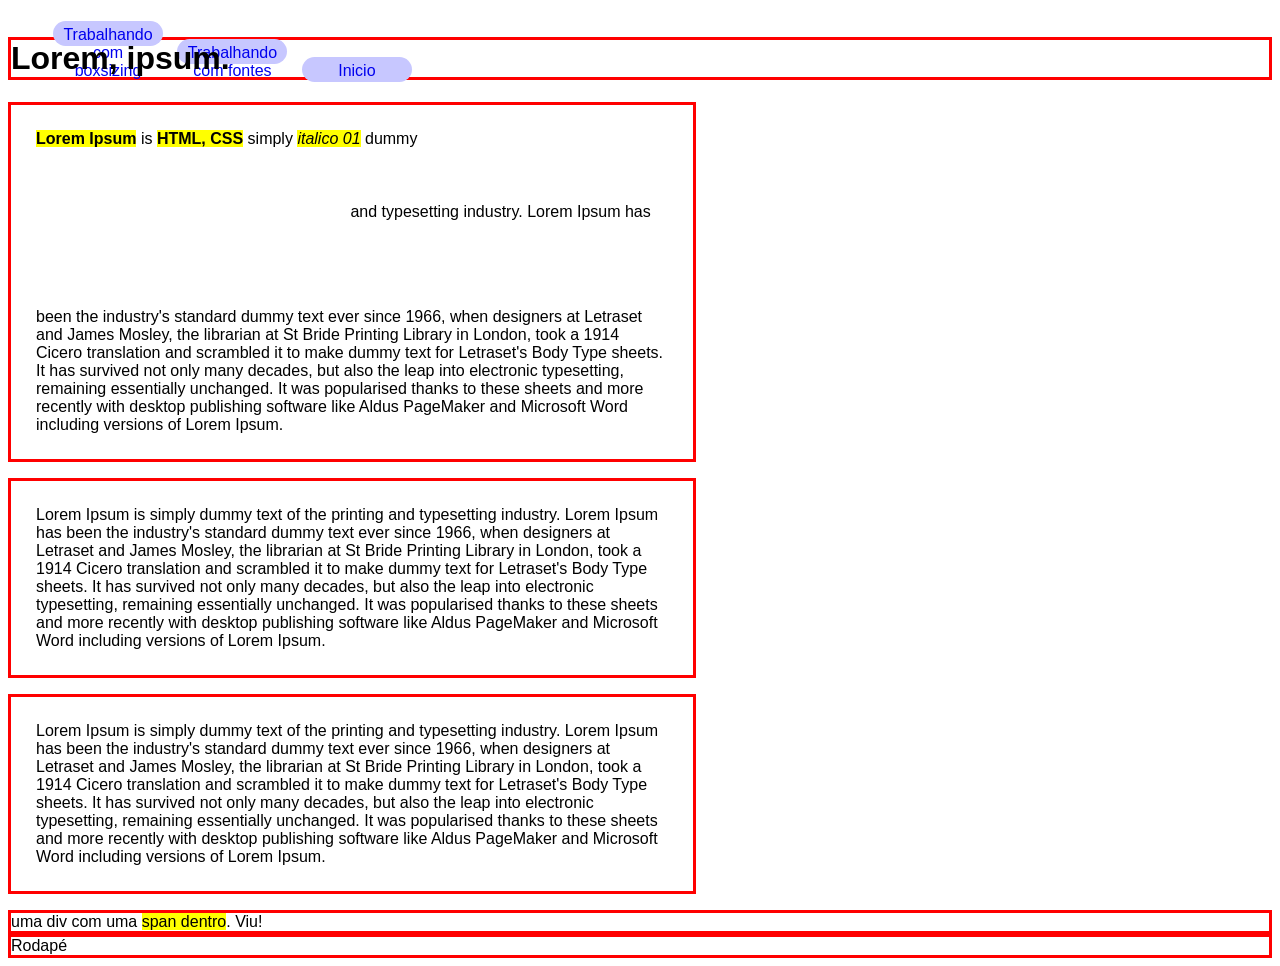
<file: pages/display.html>
<!DOCTYPE html>
<html lang="pt-br">

<head>
    <meta charset="UTF-8">
    <meta name="viewport" content="width=device-width, initial-scale=1.0">
    <meta name="author" content="Maria Trevelin">
    <meta name="description" content="Resumo das aulas de HTML e CSS">
    <meta name="keywords" content="html5, css, tecnologia">
    <link rel="stylesheet" href="../style/style.css">
    <title>Resumo | Display</title>

    <style>
        body{
            font-family: sans-serif;
        }
        h1, p, div, footer{
            border: 3px solid red
        }
        p{
            width: 50%;
            padding: 25px;
        }

        b, strong, i, em, span{
            background-color: yellow;
        }

        em{
            height: 50px;
            width: 200px;
            margin: 5px;
            padding: 50px;
            display: inline-block;  
            visibility: hidden;  
        }

    </style>
</head>

<body>
    <header>
        <nav>
            <ul>
                <li><a href="../pages/boxsizing.html">Trabalhando com boxsizing</a></li>
                <li><a href="../pages/fontes.html">Trabalhando com fontes</a></li>
                <li><a href="../pages/index.html">Inicio</a></li>
            </ul>
        </nav>
    </header>
    <main>
        <h1>Lorem, ipsum.</h1>
        <p>
            <b>Lorem Ipsum</b> is <strong>HTML, CSS</strong> simply <i>italico 01</i> dummy <em>text of the printing</em> and typesetting industry. Lorem Ipsum has been the
            industry's standard dummy text ever since 1966, when designers at Letraset and James Mosley, the
            librarian at St Bride Printing Library in London, took a 1914 Cicero translation and scrambled it to
            make dummy text for Letraset's Body Type sheets. It has survived not only many decades, but also the
            leap into electronic typesetting, remaining essentially unchanged. It was popularised thanks to
            these sheets and more recently with desktop publishing software like Aldus PageMaker and Microsoft
            Word including versions of Lorem Ipsum.
        </p>
        <p>
            Lorem Ipsum is simply dummy text of the printing and typesetting industry. Lorem Ipsum has been the
            industry's standard dummy text ever since 1966, when designers at Letraset and James Mosley, the
            librarian at St Bride Printing Library in London, took a 1914 Cicero translation and scrambled it to
            make dummy text for Letraset's Body Type sheets. It has survived not only many decades, but also the
            leap into electronic typesetting, remaining essentially unchanged. It was popularised thanks to
            these sheets and more recently with desktop publishing software like Aldus PageMaker and Microsoft
            Word including versions of Lorem Ipsum.
        </p>
        <p>
            Lorem Ipsum is simply dummy text of the printing and typesetting industry. Lorem Ipsum has been the
            industry's standard dummy text ever since 1966, when designers at Letraset and James Mosley, the
            librarian at St Bride Printing Library in London, took a 1914 Cicero translation and scrambled it to
            make dummy text for Letraset's Body Type sheets. It has survived not only many decades, but also the
            leap into electronic typesetting, remaining essentially unchanged. It was popularised thanks to
            these sheets and more recently with desktop publishing software like Aldus PageMaker and Microsoft
            Word including versions of Lorem Ipsum.
        </p>
        <div>uma div com uma <span>span dentro</span>. Viu!</div>
    </main>
    <footer>
        Rodapé
    </footer>
</body>

</html>
</file>
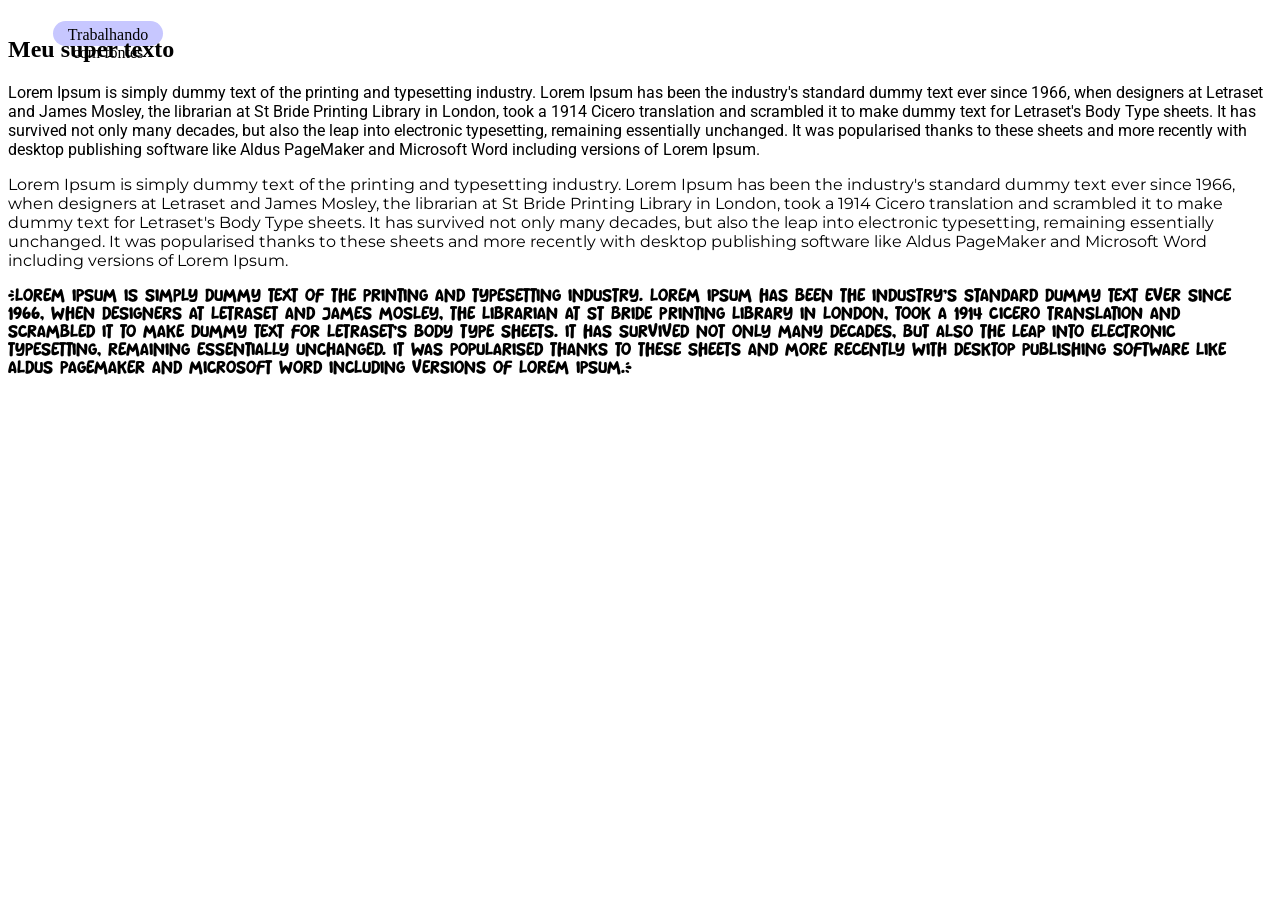
<file: pages/fontes.html>
<!DOCTYPE html>
<html lang="pt-br">

<head>
    <meta charset="UTF-8">
    <meta name="viewport" content="width=device-width, initial-scale=1.0">
    <meta name="author" content="Maria Trevelin">
    <meta name="description" content="Resumo das aulas de HTML e CSS">
    <meta name="keywords" content="html5, css, tecnologia">
    <link rel="stylesheet" href="../style/style.css">

    <link rel="preconnect" href="https://fonts.googleapis.com">
    <link rel="preconnect" href="https://fonts.gstatic.com" crossorigin>
    <link 
        href="https://fonts.googleapis.com/css2?family=Roboto:ital,wght@0,100..900;1,100..900&display=swap"
        rel="stylesheet">

    <title>Resumo da aula de Tipografia em HTML e CSS</title>
</head>

<body>
    <header>

    </header>
    <main>
        <nav>
            <ul>
                <li><a href="./pages/fontes.html"></a>Trabalhando com fontes</li>
            </ul>
        </nav>
        <section>
            <h2>Meu super texto</h2>
            <article>
                <p class="texto-artigo texto-um">
                    Lorem Ipsum is simply dummy text of the printing and typesetting industry. Lorem Ipsum has been the
                    industry's standard dummy text ever since 1966, when designers at Letraset and James Mosley, the
                    librarian at St Bride Printing Library in London, took a 1914 Cicero translation and scrambled it to
                    make dummy text for Letraset's Body Type sheets. It has survived not only many decades, but also the
                    leap into electronic typesetting, remaining essentially unchanged. It was popularised thanks to
                    these sheets and more recently with desktop publishing software like Aldus PageMaker and Microsoft
                    Word including versions of Lorem Ipsum.
                </p>

                <p class="texto-artigo texto-dois">
                    Lorem Ipsum is simply dummy text of the printing and typesetting industry. Lorem Ipsum has been the
                    industry's standard dummy text ever since 1966, when designers at Letraset and James Mosley, the
                    librarian at St Bride Printing Library in London, took a 1914 Cicero translation and scrambled it to
                    make dummy text for Letraset's Body Type sheets. It has survived not only many decades, but also the
                    leap into electronic typesetting, remaining essentially unchanged. It was popularised thanks to
                    these sheets and more recently with desktop publishing software like Aldus PageMaker and Microsoft
                    Word including versions of Lorem Ipsum.
                </p>

                <p class="texto-artigo texto-tres">
                    &lt;Lorem Ipsum is simply dummy text of the printing and typesetting industry. Lorem Ipsum has been the
                    industry's standard dummy text ever since 1966, when designers at Letraset and James Mosley, the
                    librarian at St Bride Printing Library in London, took a 1914 Cicero translation and scrambled it to
                    make dummy text for Letraset's Body Type sheets. It has survived not only many decades, but also the
                    leap into electronic typesetting, remaining essentially unchanged. It was popularised thanks to
                    these sheets and more recently with desktop publishing software like Aldus PageMaker and Microsoft
                    Word including versions of Lorem Ipsum.&gt;
                </p>
            </article>
        </section>
    </main>
    <footer>

    </footer>
</body>

</html>
</file>
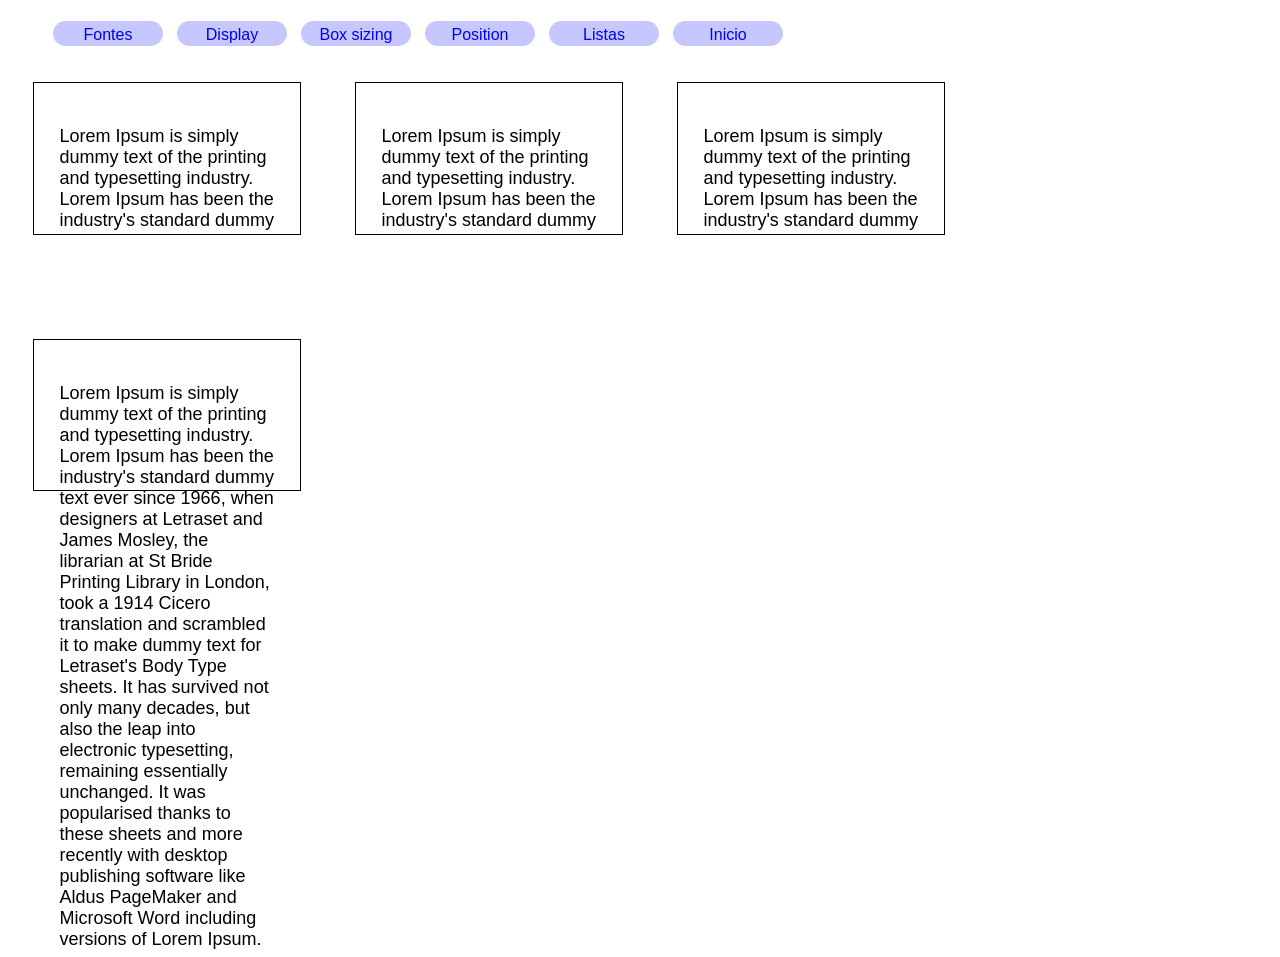
<file: pages/overflow.html>
<!DOCTYPE html>
<html lang="pt-br">
<head>
    <meta charset="UTF-8">
    <meta name="viewport" content="width=device-width, initial-scale=1.0">
    <meta name="author" content="Maria Trevelin">
    <meta name="description" content="Resumo das aulas de HTML e CSS">
    <meta name="keywords" content="html5, css, tecnologia">
    <link rel="stylesheet" href="../style/style.css">
    <title>Resumo das aulas de html</title>

    <style>
        div{
            padding: 2%;
            margin: 50px 2%;
            border: 1px solid black;
            width: 17%;
            height: 100px;
            font-family: sans-serif;
            font-size: 18px;
            display: inline-block;
        }

        .div1{
            overflow: hidden;
        }
        .div2{
            overflow: scroll;
        }
        .div3{
            overflow: auto;
        }
        .div4{
            overflow: visible;
        }
    </style>
</head>
<body>
    <header>
        <nav>
            <ul>
                <li><a href="./pages/fontes.html">Fontes</a></li>
                <li><a href="./pages/display.html">Display</a></li>
                <li><a href="./pages/boxsizing.html">Box sizing</a></li>
                <li><a href="./pages/position.html">Position</a></li>
                <li><a href="./pages/listas.html">Listas</a></li>
                <li><a href="../index.html">Inicio</a></li>
            </ul>
        </nav>
    </header>
    <main>
        <div class="div1">
            <p>
                Lorem Ipsum is simply dummy text of the printing and typesetting industry. Lorem Ipsum has been the
            industry's standard dummy text ever since 1966, when designers at Letraset and James Mosley, the
            librarian at St Bride Printing Library in London, took a 1914 Cicero translation and scrambled it to
            make dummy text for Letraset's Body Type sheets. It has survived not only many decades, but also the
            leap into electronic typesetting, remaining essentially unchanged. It was popularised thanks to
            these sheets and more recently with desktop publishing software like Aldus PageMaker and Microsoft
            Word including versions of Lorem Ipsum.
            </p>
        </div>
        <div class="div2">
            <p>
                Lorem Ipsum is simply dummy text of the printing and typesetting industry. Lorem Ipsum has been the
            industry's standard dummy text ever since 1966, when designers at Letraset and James Mosley, the
            librarian at St Bride Printing Library in London, took a 1914 Cicero translation and scrambled it to
            make dummy text for Letraset's Body Type sheets. It has survived not only many decades, but also the
            leap into electronic typesetting, remaining essentially unchanged. It was popularised thanks to
            these sheets and more recently with desktop publishing software like Aldus PageMaker and Microsoft
            Word including versions of Lorem Ipsum.
            </p>
        </div>
        <div class="div3">
            <p>
                Lorem Ipsum is simply dummy text of the printing and typesetting industry. Lorem Ipsum has been the
            industry's standard dummy text ever since 1966, when designers at Letraset and James Mosley, the
            librarian at St Bride Printing Library in London, took a 1914 Cicero translation and scrambled it to
            make dummy text for Letraset's Body Type sheets. It has survived not only many decades, but also the
            leap into electronic typesetting, remaining essentially unchanged. It was popularised thanks to
            these sheets and more recently with desktop publishing software like Aldus PageMaker and Microsoft
            Word including versions of Lorem Ipsum.
            </p>
        </div>
        <div class="div4">
            <p>
                Lorem Ipsum is simply dummy text of the printing and typesetting industry. Lorem Ipsum has been the
            industry's standard dummy text ever since 1966, when designers at Letraset and James Mosley, the
            librarian at St Bride Printing Library in London, took a 1914 Cicero translation and scrambled it to
            make dummy text for Letraset's Body Type sheets. It has survived not only many decades, but also the
            leap into electronic typesetting, remaining essentially unchanged. It was popularised thanks to
            these sheets and more recently with desktop publishing software like Aldus PageMaker and Microsoft
            Word including versions of Lorem Ipsum.
            </p>
        </div>
    </main>
    <footer>

    </footer>
</body>
</html>
</file>
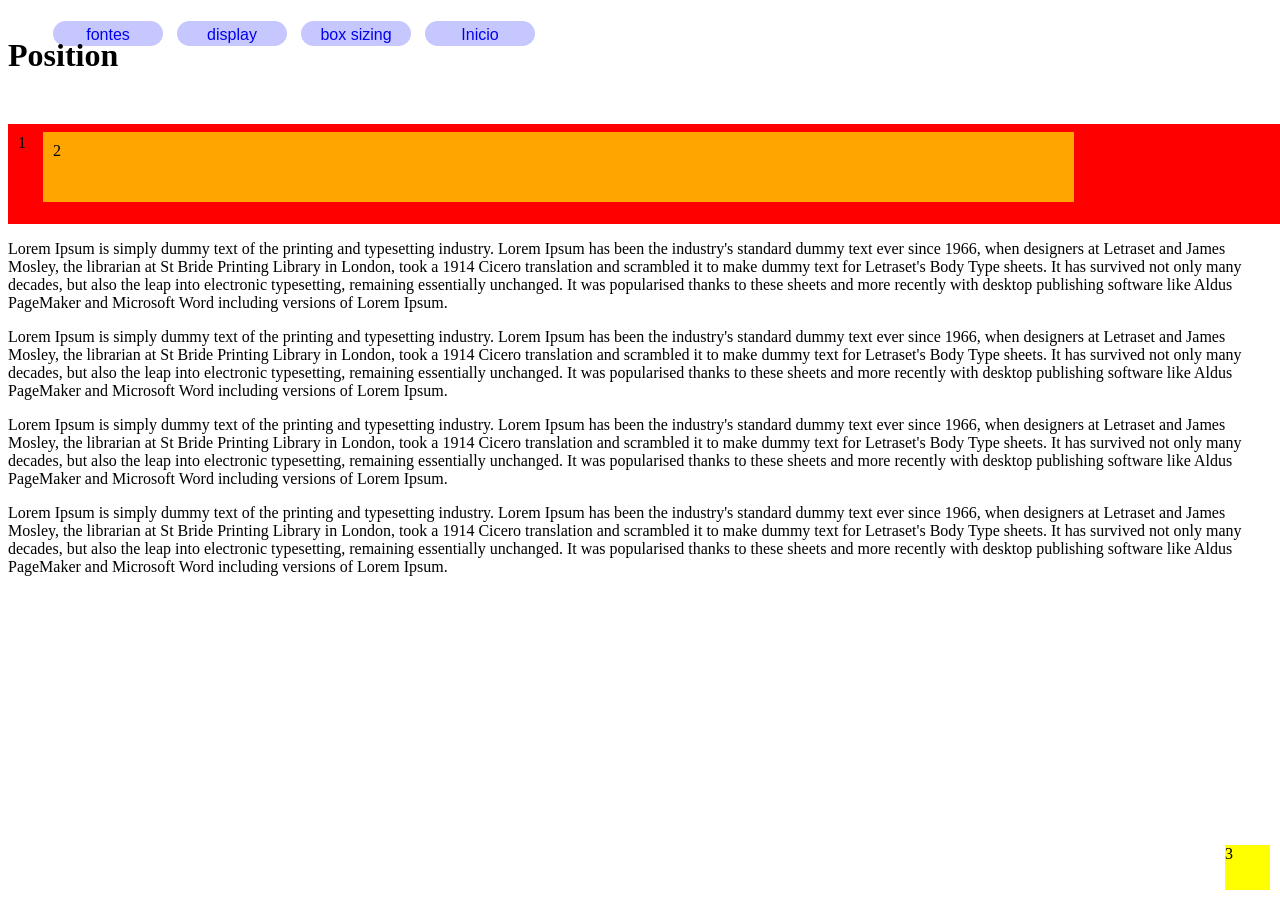
<file: pages/position.html>
<!DOCTYPE html>
<html lang="pt-br">
<head>
    <meta charset="UTF-8">
    <meta name="viewport" content="width=device-width, initial-scale=1.0">
    <meta name="author" content="Maria Trevelin">
    <meta name="description" content="Resumo das aulas de HTML e CSS">
    <meta name="keywords" content="html5, css, tecnologia">
    <link rel="stylesheet" href="../style/style.css">
    <title>Resumo das aulas de html</title>
    <style>
        #um{
            background-color: red;
            padding: 10px;
            width: 100%;
            height: 80px;
            margin-top: 50px;
            position: relative;
            top: 0;
        }
        #dois{
            background-color: orange;
            padding: 10px;
            width: 80%;
            height: 50px;
            position: relative;
            top: -20px;
            right: -25px;
        }
        #tres{
            background-color: yellow;
            width: 45px;
            height: 45px;
            position: fixed;
            bottom: 10px;
            right: 10px;
        }

    </style>

</head>
<body>
    <header>
        <nav>
            <ul>
                <li><a href="../pages/fontes.html">fontes</a></li>
                <li><a href="../pages/display.html">display</a></li>
                <li><a href="../pages/boxsizing.html">box sizing</a></li>
                <li><a href="../index.html">Inicio</a></li>
            </ul>
        </nav>
    </header>
    <main>
        <h1>Position</h1>
        <div id="container">
            <div id="um">
                1
                <div id="dois">
                    2
                    <div id="tres">
                        3
                    </div>
                </div>
            </div>
            <p>
                Lorem Ipsum is simply dummy text of the printing and typesetting industry. Lorem Ipsum has been the
            industry's standard dummy text ever since 1966, when designers at Letraset and James Mosley, the
            librarian at St Bride Printing Library in London, took a 1914 Cicero translation and scrambled it to
            make dummy text for Letraset's Body Type sheets. It has survived not only many decades, but also the
            leap into electronic typesetting, remaining essentially unchanged. It was popularised thanks to
            these sheets and more recently with desktop publishing software like Aldus PageMaker and Microsoft
            Word including versions of Lorem Ipsum.
            </p>
            <p>
                Lorem Ipsum is simply dummy text of the printing and typesetting industry. Lorem Ipsum has been the
            industry's standard dummy text ever since 1966, when designers at Letraset and James Mosley, the
            librarian at St Bride Printing Library in London, took a 1914 Cicero translation and scrambled it to
            make dummy text for Letraset's Body Type sheets. It has survived not only many decades, but also the
            leap into electronic typesetting, remaining essentially unchanged. It was popularised thanks to
            these sheets and more recently with desktop publishing software like Aldus PageMaker and Microsoft
            Word including versions of Lorem Ipsum.
            </p>
            <p>
                Lorem Ipsum is simply dummy text of the printing and typesetting industry. Lorem Ipsum has been the
            industry's standard dummy text ever since 1966, when designers at Letraset and James Mosley, the
            librarian at St Bride Printing Library in London, took a 1914 Cicero translation and scrambled it to
            make dummy text for Letraset's Body Type sheets. It has survived not only many decades, but also the
            leap into electronic typesetting, remaining essentially unchanged. It was popularised thanks to
            these sheets and more recently with desktop publishing software like Aldus PageMaker and Microsoft
            Word including versions of Lorem Ipsum.
            </p>
            <p>
                Lorem Ipsum is simply dummy text of the printing and typesetting industry. Lorem Ipsum has been the
            industry's standard dummy text ever since 1966, when designers at Letraset and James Mosley, the
            librarian at St Bride Printing Library in London, took a 1914 Cicero translation and scrambled it to
            make dummy text for Letraset's Body Type sheets. It has survived not only many decades, but also the
            leap into electronic typesetting, remaining essentially unchanged. It was popularised thanks to
            these sheets and more recently with desktop publishing software like Aldus PageMaker and Microsoft
            Word including versions of Lorem Ipsum.
            </p>
        </div>
    </main>
    <footer>

    </footer>
</body>
</html>
</file>
<file: style/style.css>
@import url('https://fonts.googleapis.com/css2?family=Roboto:ital,wght@0,100..900;1,100..900&display=swap');
@import url('https://fonts.googleapis.com/css2?family=Montserrat:ital,wght@0,100..900;1,100..900&family=Roboto:ital,wght@0,100..900;1,100..900&display=swap');

@font-face{
    font-family: 'Matcha Style';
    src: url(../fonts/Matcha\ Style.otf) format('opentype'),
         url(../fonts/Matcha\ Style.ttf) format('truetype');
    font-weight: normal;
    font-style: italic;
}

.texto-um{
    font-family: 'Roboto';
}

.texto-dois{
    font-family: 'Montserrat';
}

.texto-tres{
    font-family: 'Matcha Style';
}

nav ul{
    list-style: none;
    height: 0;
}

nav ul li {
    display: inline-block;
    width: 100px;
    height: 15px;
    margin: 5px;
    background-color: rgb(199, 199, 255);
    padding: 5px;

    text-align: center;

    border-radius: 15px;
}
nav ul li a{
    text-decoration: none;
    font-family: sans-serif;
}

#menu-lista{
    height: 0px;
    overflow: hidden;
    transition: height 0.5s;
}

#lista-menu:hover #menu-lista{
    height: 600px;
    width: 100vh;
}
</file>
